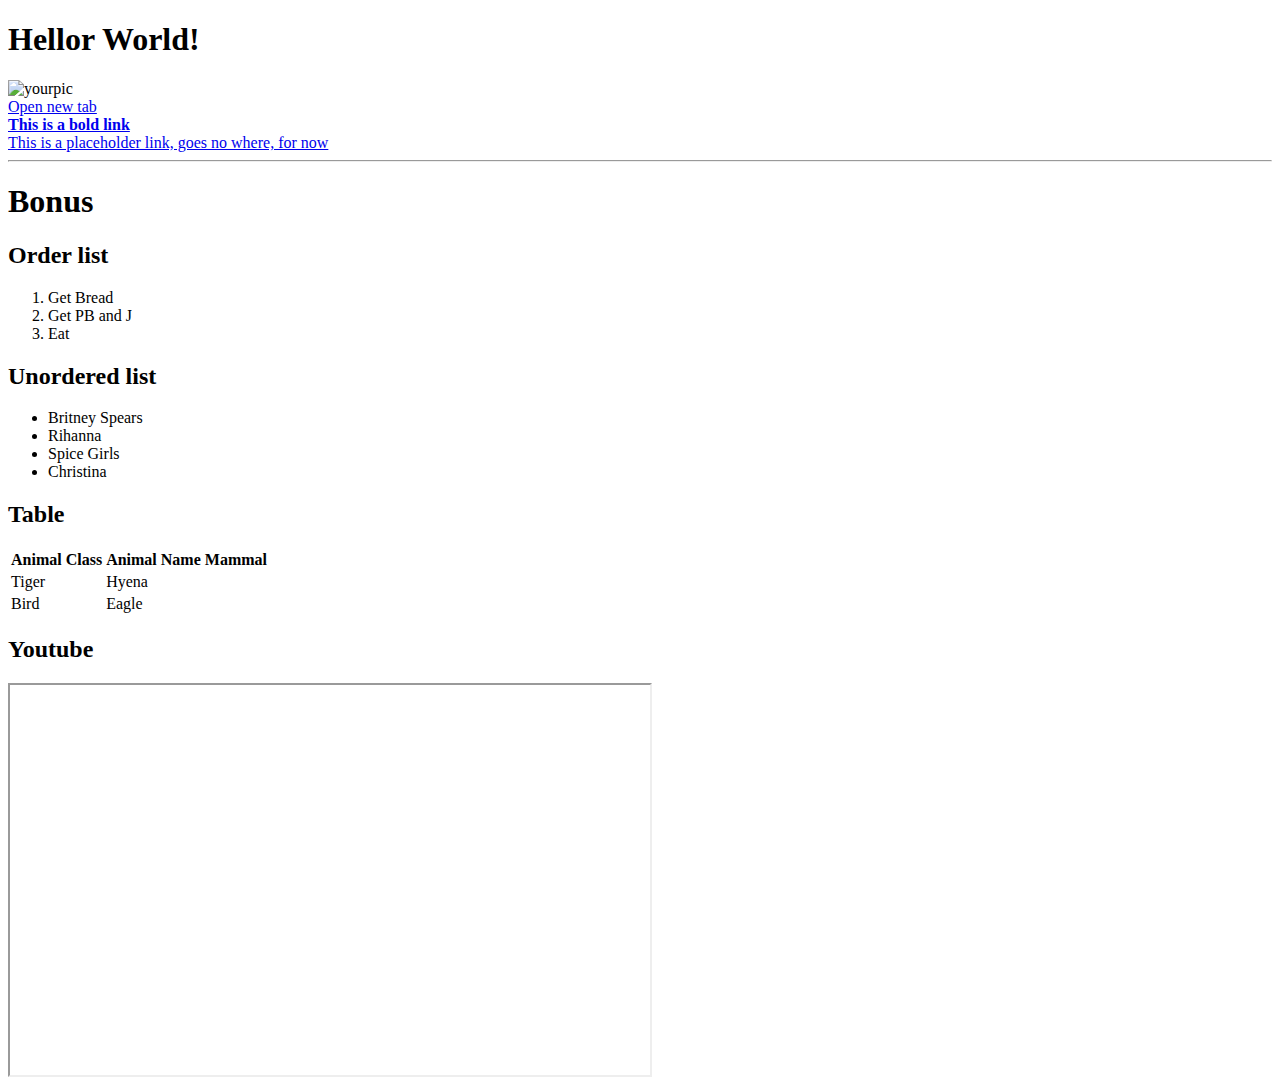
<file: index.html>
<!DOCTYPE html>
<html lang="en" dir="ltr">
  <head>
    <meta charset="utf-8">
    <title></title>
  </head>
  <body>
     <h1>Hellor World!</h1>

     <img scr="http://via.placeholder.com/200/200.png" alt="yourpic">
     <br>

     <a href="https://www.google.com" target="_blank">Open new tab</a>
     <br>

     <strong><a href="https://www.youtube.com">This is a bold link</a></strong>
     <br>

     <a href="#">This is a placeholder link, goes no where, for now </a>

     <hr>

     <h1>Bonus</h1>

     <h2>Order list</h2>

     <ol>
       <li>Get Bread</li>
       <li>Get PB and J</li>
       <li>Eat</li>
     </ol>
     <h2>Unordered list</h2>
     <ul>
       <li>Britney Spears</li>
       <li>Rihanna</li>
       <li>Spice Girls</li>
       <li>Christina</li>
     </ul>

     <h2>Table</h2>
     <table>
       <tr>
         <th>Animal Class</th>
         <th>Animal Name</th>
         <th>Mammal</th>
       </tr>
       <tr>
         <td>Tiger</td>
         <td>Hyena</td>
       </tr>
       <tr>
         <td>Bird</td>
         <td>Eagle</td>
       </tr>
     </table>

     <h2>Youtube</h2>

     <iframe id="ytplayer" type="text/html" src="https://www.youtube.com/embed/M7lc1UVf-VE?autoplay=1&origin=http://example.com" width="640" height="390"></iframe>
  </body>
</html>
</file>
